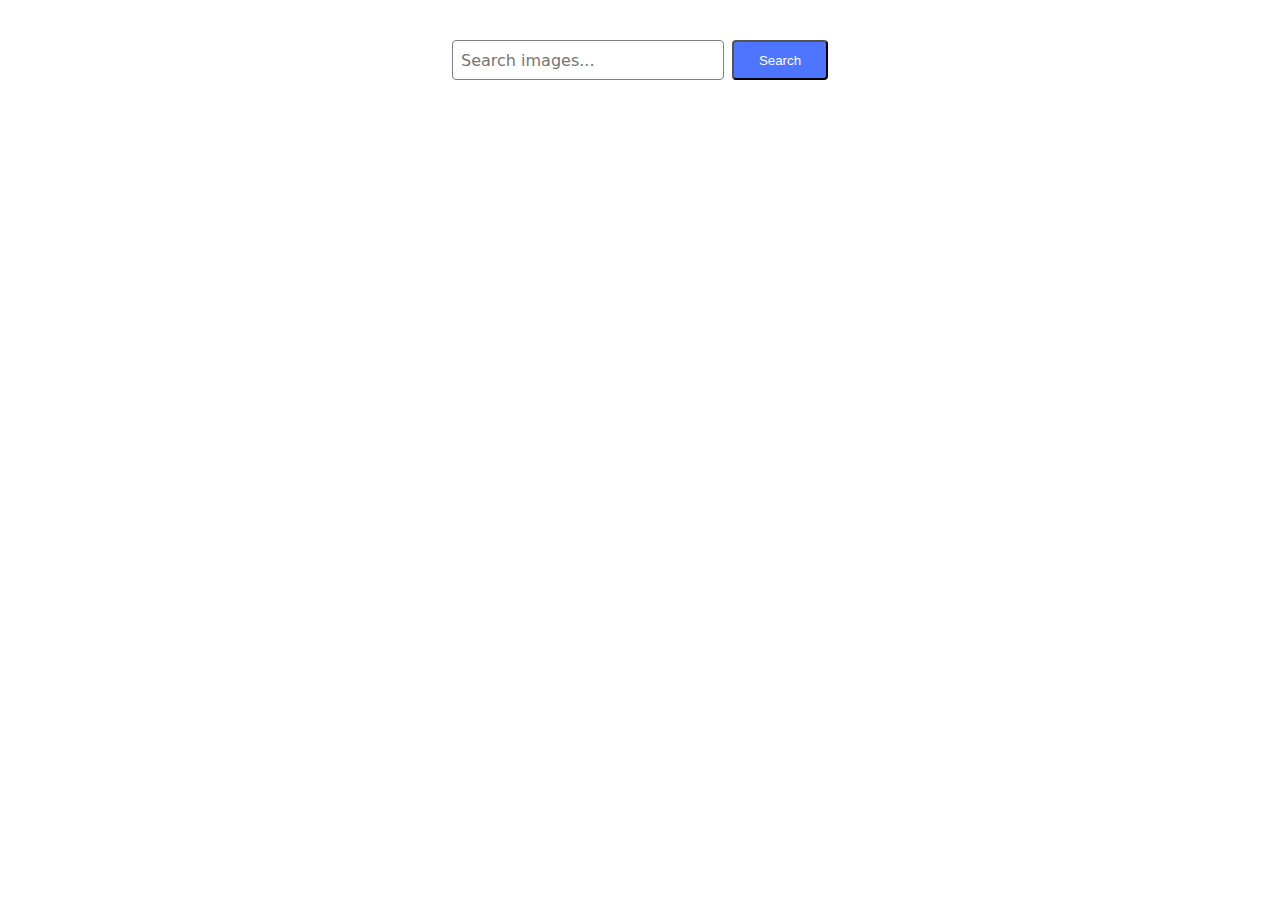
<file: src/index.html>
<!DOCTYPE html>
<html lang="en">
  <head>
    <meta charset="UTF-8" />
    <link rel="icon" type="image/svg+xml" href="/favicon.svg" />
    <meta name="viewport" content="width=device-width, initial-scale=1.0" />
    <title>HW 12</title>
    <link rel="stylesheet" href="./css/styles.css" />
  </head>
  <body>
    <div class="container">
      <form class="form">
        <label>
          <input
            type="text"
            name="search-text"
            placeholder="Search images..."
          />
        </label>
        <button type="submit" class="search-btn">Search</button>
      </form>
      <div class="loader-wraper">
        <span class="loader hidden-loader"></span>
      </div>
      <ul class="gallery"></ul>
      <div class="load-more-wraper">
      <button type="button" class="load-more load-more-hidden">Load more</button>
      </div>
    </div>

    <script type="module" src="./main.js"></script>
  </body>
</html>
</file>
<file: src/css/styles.css>
/**
  |============================
  | include css partials with
  | default @import url()
  |============================
*/
/* Common styles */
@import url('./reset.css');
@import url('./base.css');
@import url('./container.css');
@import url('./animations.css');

/* Sections style */
@import url('./header.css');
@import url('./vite-promo.css');
@import url('./badges.css');
@import url('./back-link.css');
@import url('./footer.css');
@import url('./form.css');
@import url('./gallery.css');
@import url('./loader.css');
</file>
